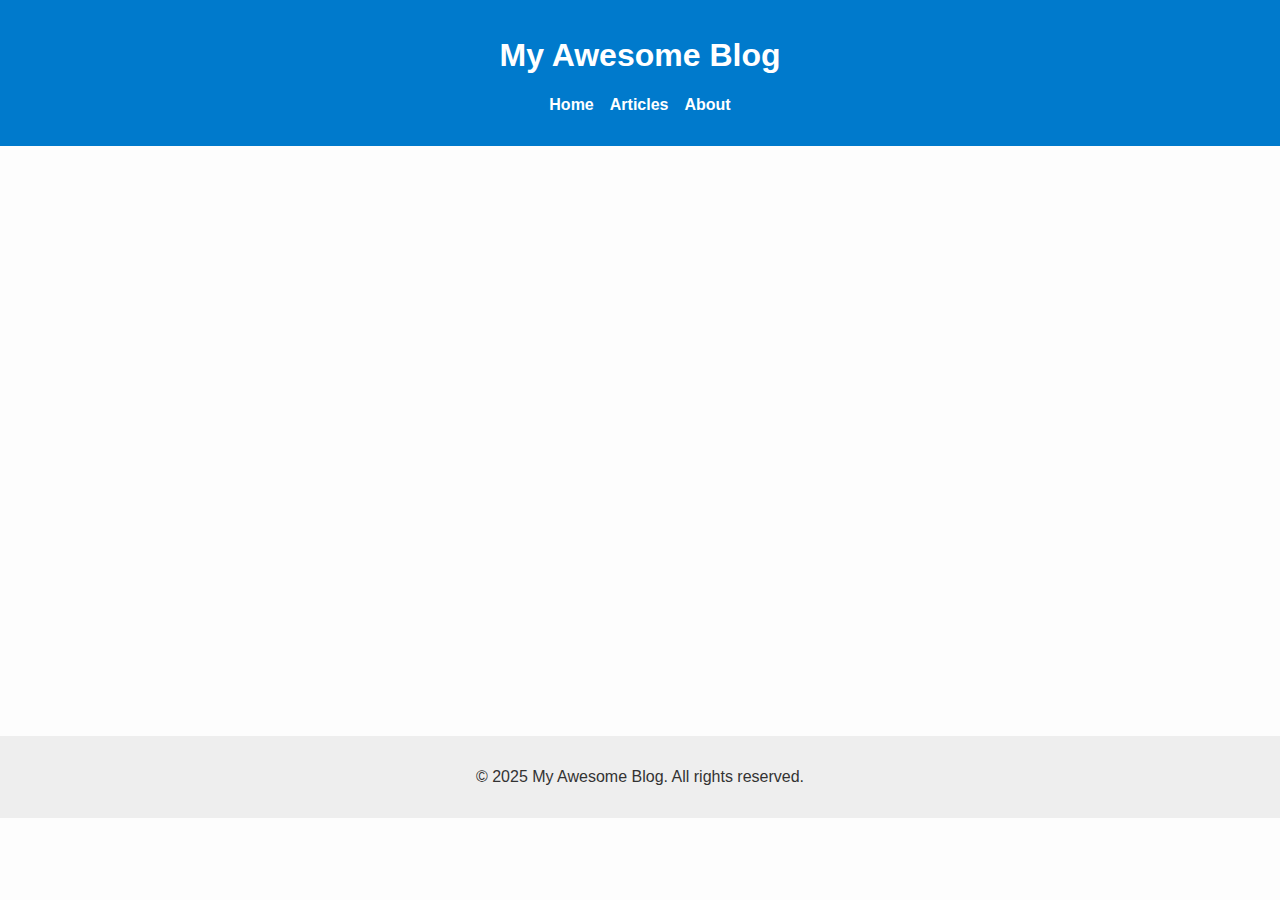
<file: index.html>
<!DOCTYPE html>
<html lang="en">
<head>
  <meta charset="UTF-8" />
  <meta name="viewport" content="width=device-width, initial-scale=1.0" />
  <title>My Awesome Blog</title>
  <link rel="stylesheet" href="styles.css" />
</head>
<body>
  <header>
    <h1>My Awesome Blog</h1>
    <nav>
      <ul>
        <li><a href="index.html">Home</a></li>
        <li><a href="articles.html">Articles</a></li>
        <li><a href="about.html">About</a></li>
      </ul>
    </nav>
  </header>

  <main>
    <article class="blog-post fade-in">
      <h2>First Blog Post</h2>
      <p class="date">Posted on May 14, 2025</p>
      <p>Welcome to my first blog post! This blog is built with HTML, CSS, and JavaScript.</p>
      <button onclick="toggleLike()">❤️ Like (<span id="like-count">0</span>)</button>
    </article>

    <article class="blog-post fade-in">
      <h2>Second Blog Post</h2>
      <p class="date">Posted on May 13, 2025</p>
      <p>This is another article showcasing responsive layout and localStorage interactivity.</p>
      <button onclick="toggleLike()">❤️ Like (<span id="like-count">0</span>)</button>
    </article>
  </main>

  <footer>
    <p>&copy; 2025 My Awesome Blog. All rights reserved.</p>
  </footer>

  <script src="script.js"></script>
</body>
</html>
</file>
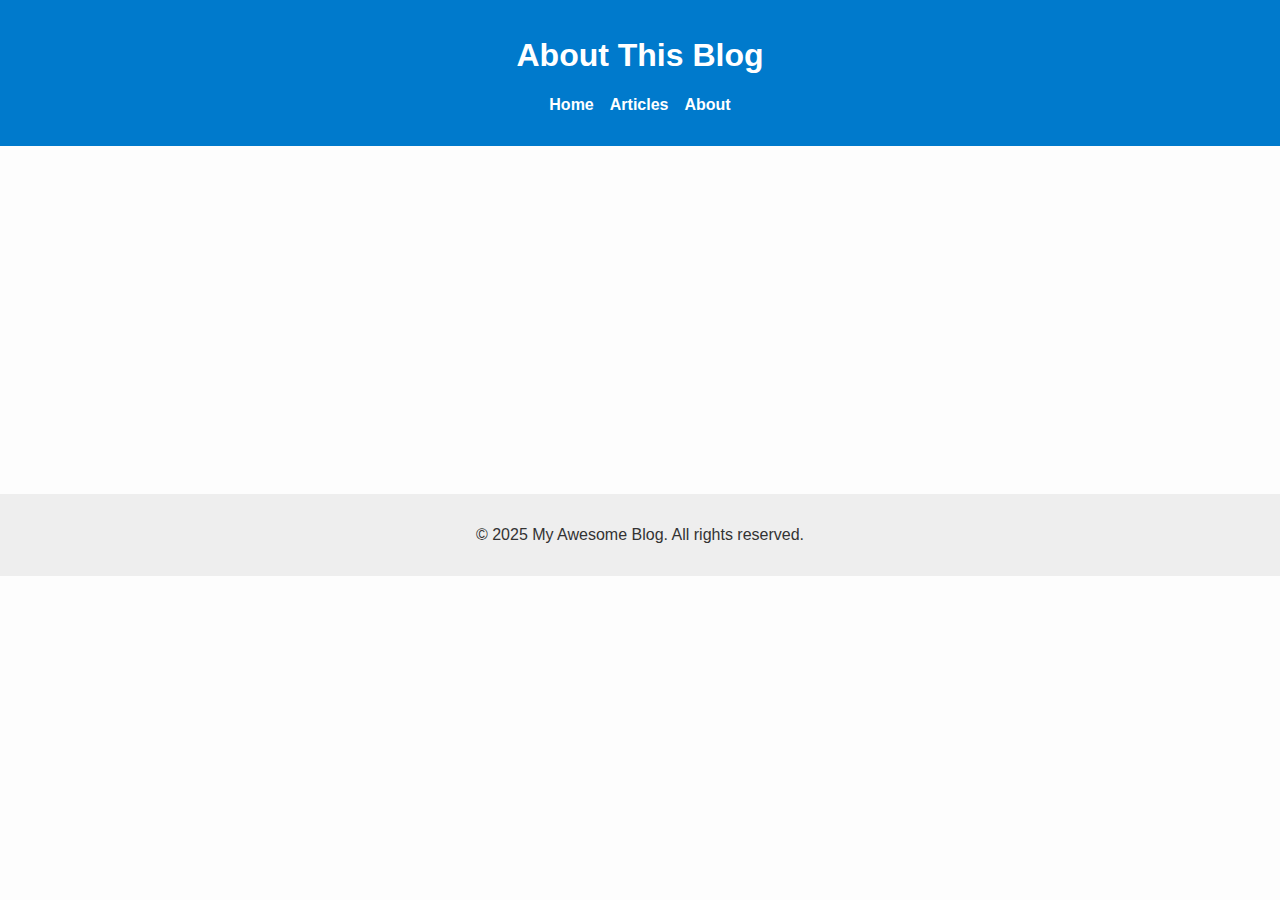
<file: about.html>
<!DOCTYPE html>
<html lang="en">
<head>
  <meta charset="UTF-8" />
  <meta name="viewport" content="width=device-width, initial-scale=1.0"/>
  <title>About - The adventures of Xlroo</title>
  <link rel="stylesheet" href="styles.css" />
</head>
<body>
  <header>
    <h1>About This Blog</h1>
    <nav>
      <ul>
        <li><a href="index.html">Home</a></li>
        <li><a href="articles.html">Articles</a></li>
        <li><a href="about.html">About</a></li>
      </ul>
    </nav>
  </header>

  <main>
    <section class="blog-post fade-in">
      <h2>Welcome!</h2>
      <p>This blog was created to share ideas, tutorials, and inspiration on coding and development. Here you’ll find beginner-friendly articles and practical projects.</p>
      <p>Created by: <strong>Xlroo</strong></p>
      <p>Tools used: HTML5, CSS3, JavaScript, and localStorage</p>
    </section>
  </main>

  <footer>
    <p>&copy; 2025 My Awesome Blog. All rights reserved.</p>
  </footer>
</body>
</html>
</file>
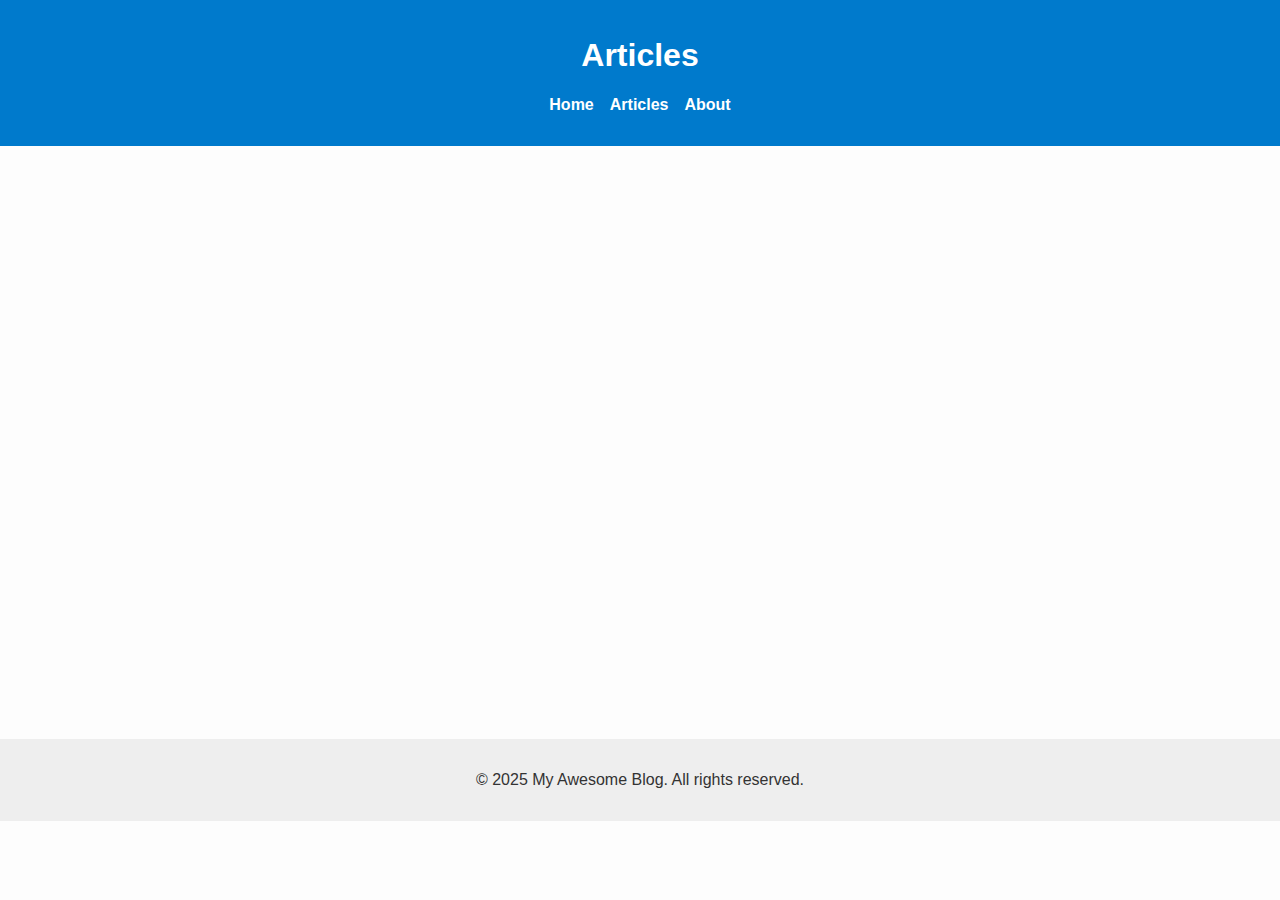
<file: articles.html>
<!DOCTYPE html>
<html lang="en">
<head>
  <meta charset="UTF-8" />
  <meta name="viewport" content="width=device-width, initial-scale=1.0"/>
  <title>Articles - My Awesome Blog</title>
  <link rel="stylesheet" href="styles.css" />
</head>
<body>
  <header>
    <h1>Articles</h1>
    <nav>
      <ul>
        <li><a href="index.html">Home</a></li>
        <li><a href="articles.html">Articles</a></li>
        <li><a href="about.html">About</a></li>
      </ul>
    </nav>
  </header>

  <main>
    <section class="blog-post fade-in">
      <h2>📌 First Blog Post</h2>
      <p>A simple intro to blog-building with HTML, CSS, and JS.</p>
    </section>

    <section class="blog-post fade-in">
      <h2>📌 Second Blog Post</h2>
      <p>How to use localStorage and animations in your project.</p>
    </section>

    <section class="blog-post fade-in">
      <h2>Coming Soon</h2>
      <p>More developer tips and tutorials are on the way!</p>
    </section>
  </main>

  <footer>
    <p>&copy; 2025 My Awesome Blog. All rights reserved.</p>
  </footer>
</body>
</html>
</file>
<file: styles.css>
* {
  box-sizing: border-box;
}

body {
  font-family: 'Segoe UI', sans-serif;
  margin: 0;
  padding: 0;
  background-color: #fdfdfd;
  color: #333;
}

header {
  background: #007acc;
  color: white;
  padding: 1rem;
  text-align: center;
}

nav ul {
  list-style: none;
  padding: 0;
  display: flex;
  justify-content: center;
  gap: 1rem;
}

nav a {
  color: white;
  text-decoration: none;
  font-weight: bold;
}

main {
  padding: 2rem;
  max-width: 800px;
  margin: auto;
}

.blog-post {
  background-color: #fff;
  border-radius: 8px;
  margin-bottom: 2rem;
  padding: 1rem;
  box-shadow: 0 0 10px rgba(0,0,0,0.1);
  transition: transform 0.3s ease;
}

.blog-post:hover {
  transform: scale(1.02);
}

button {
  background-color: #007acc;
  color: white;
  border: none;
  padding: 0.5rem 1rem;
  margin-top: 1rem;
  cursor: pointer;
  border-radius: 5px;
}

button:hover {
  background-color: #005f99;
}

footer {
  text-align: center;
  padding: 1rem;
  background: #eee;
  margin-top: 2rem;
}

.fade-in {
  opacity: 0;
  transform: translateY(20px);
  animation: fadeInUp 1s ease-out forwards;
}

@keyframes fadeInUp {
  to {
    opacity: 1;
    transform: translateY(0);
  }
}

@media (max-width: 600px) {
  nav ul {
    flex-direction: column;
  }
}
</file>
